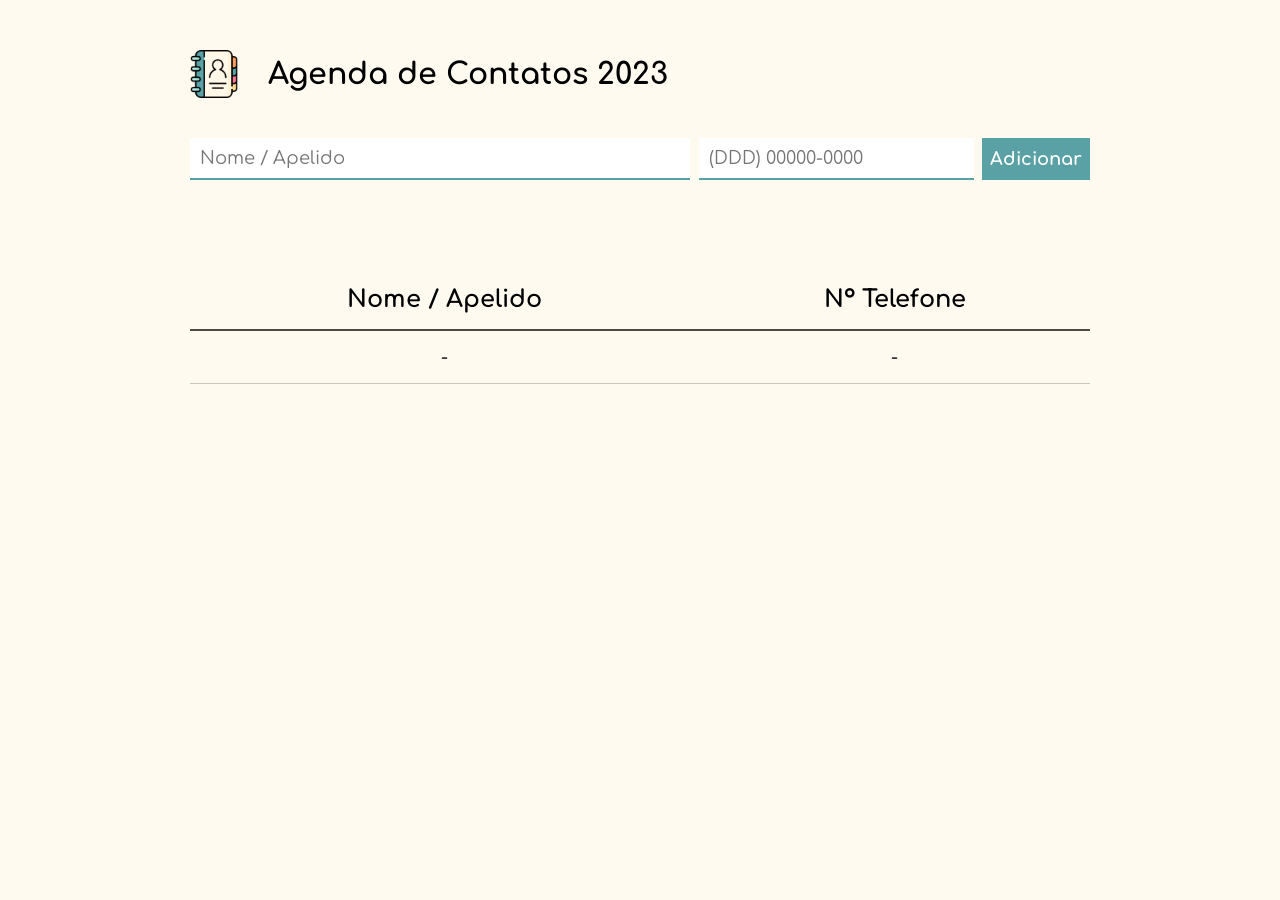
<file: index.html>
<!DOCTYPE html>
<html lang="pt-BR">
<head>
    <meta charset="UTF-8">
    <meta http-equiv="X-UA-Compatible" content="IE=edge">
    <meta name="viewport" content="width=device-width, initial-scale=1.0">
    <title>Agenda de Contatos</title>
    <link rel="preconnect" href="https://fonts.googleapis.com">
    <link rel="preconnect" href="https://fonts.gstatic.com" crossorigin>
    <link href="https://fonts.googleapis.com/css2?family=Comfortaa:wght@400;700&display=swap" rel="stylesheet">
    <link rel="stylesheet" href="./main.css">
</head>
<body>
    <div class="container">
        <!-- header>img+h1{Calculadora de médias} -->
        <header>
            <img src="/images/logo.png" alt="Agenda de contatos">
            <h1>Agenda de Contatos 2023</h1>
        </header>
        <!-- form>input:text+input:number+button:submit{Adicionar nota+} -->
        <form action="" id="form-agenda">
            <input type="text" id="nome" class="nomestyle" required placeholder="Nome / Apelido" />
            <input type="tel" id="tel" required placeholder="(DDD) 00000-0000" />
            <button type="submit">Adicionar</button>
        </form>
        <table cellspacing="0">
            <thead>
                <tr>
                    <th>Nome / Apelido</th>
                    <th>Nº Telefone</th>
                </tr>
            </thead>
            <tbody>
                <tr>
                    <td id="nome-final">-</td>
                    <td id="tel-final">-</td>
                </tr>
            </tbody>
        </table>
    </div>
    <script src="./main.js"></script>
</body>
</html>
</file>
<file: main.css>
* {
    margin: 0;
    padding: 0;
    box-sizing: border-box;
    font-family: 'Comfortaa', cursive;
}

body {
    background-color: #fff6e485;
    padding-top: 50px;
}

header {
    display: flex;
    align-items: center;
    margin-bottom: 40px;
}

header img {
    height: 48px;
    margin-right: 30px;
}

header h1 {
    font-size: 30px;
    font-weight: bold;
}

.container {
    max-width: 900px;
    width: 100%;
    margin: 0 auto;
}

form {
    display: flex;
    max-width: 900px;
    width: 100%;
    justify-content: space-between;
    margin-bottom: 90px;
}

form input {
    font-size: 18px;
    background-color: #fff;
    border: none;
    border-bottom: 2px solid #59a1a5;
    padding: 10px;
    outline-style: none;
}

.nomestyle {
width: 500px;
}

form button {
    background-color: #59a1a5;
    color: white;
    font-size: 18px;
    font-weight: bold;
    border: none;
    cursor: pointer;
    padding: 8px;
}

table {
    width: 100%;
}

table td {
    padding: 16px 0;
    text-align: center;
    font-size: 18px;
    border-bottom: 1px solid rgba(0, 0, 0, 0.2);
}

table th {
    border-bottom: 2px solid rgba(0, 0, 0, 0.7);
    font-size: 24px;
    font-weight: bold;
    padding: 16px;
}
</file>
